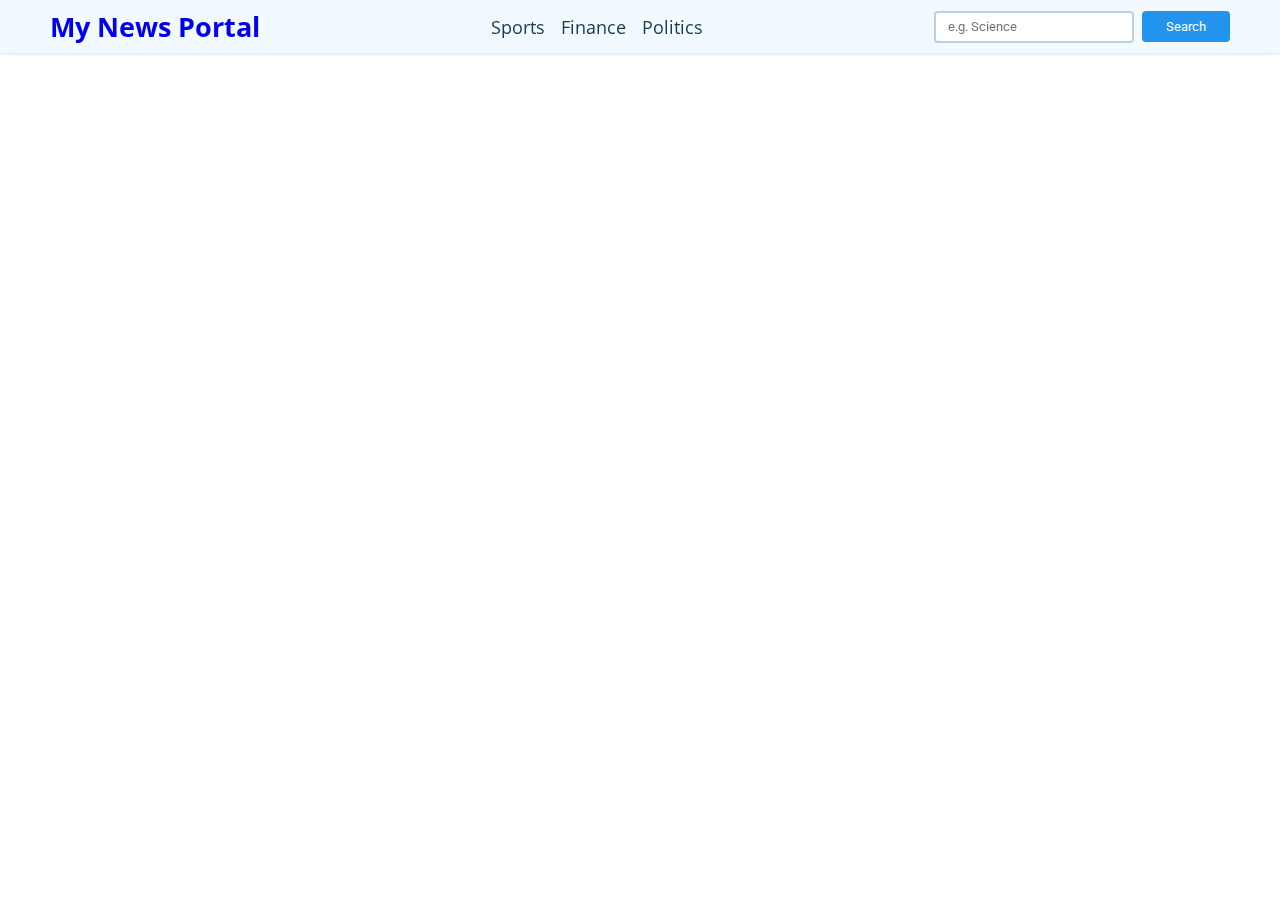
<file: ass1/index.html>
<!DOCTYPE html>
<html lang="en">
<head>
    <meta charset="UTF-8">
    <meta http-equiv="X-UA-Compatible" content="IE=edge">
    <meta name="viewport" content="width=device-width, initial-scale=1.0">
    <title>News App</title>
    <link rel="stylesheet" href="style.css">
</head>
<body>

    <nav>
        <div class="main-nav container flex">
            <a href="#" onclick="reload()" class="company-logo">
                <h2>My News Portal</h2>
            </a>
            <div class="nav-links">
                <ul class="flex">
                    <li class="hover-link nav-item" id="sports" onclick="onNavItemClick('sports')">Sports</li>
                    <li class="hover-link nav-item" id="finance" onclick="onNavItemClick('finance')">Finance</li>
                    <li class="hover-link nav-item" id="politics" onclick="onNavItemClick('politics')">Politics</li>
                </ul>
            </div>
            <div class="search-bar flex">
                <input id="search-text" type="text" class="news-input" placeholder="e.g. Science">
                <button id="search-button" class="search-button">Search</button>
            </div>
        </div>
    </nav>
    

    <main>
        <div class="cards-container container flex" id="cards-container">
            
        </div>
    </main>

    <template id="template-news-card">
        <div class="card">
            <div class="card-header">
                <img src="https://via.placeholder.com/400x200" alt="news-image" id="news-img">
            </div>
            <div class="card-content">
                <h3 id="news-title">This is the Title</h3>
                <h6 class="news-source" id="news-source">End Gadget 26/08/2023</h6>
                <p class="news-desc" id="news-desc">Lorem, ipsum dolor sit amet consectetur adipisicing elit. Recusandae saepe quis voluptatum quisquam vitae doloremque facilis molestias quae ratione cumque!</p>
            </div>
        </div>
    </template>

    <script src="script.js"></script>
</body>
</html>
</file>
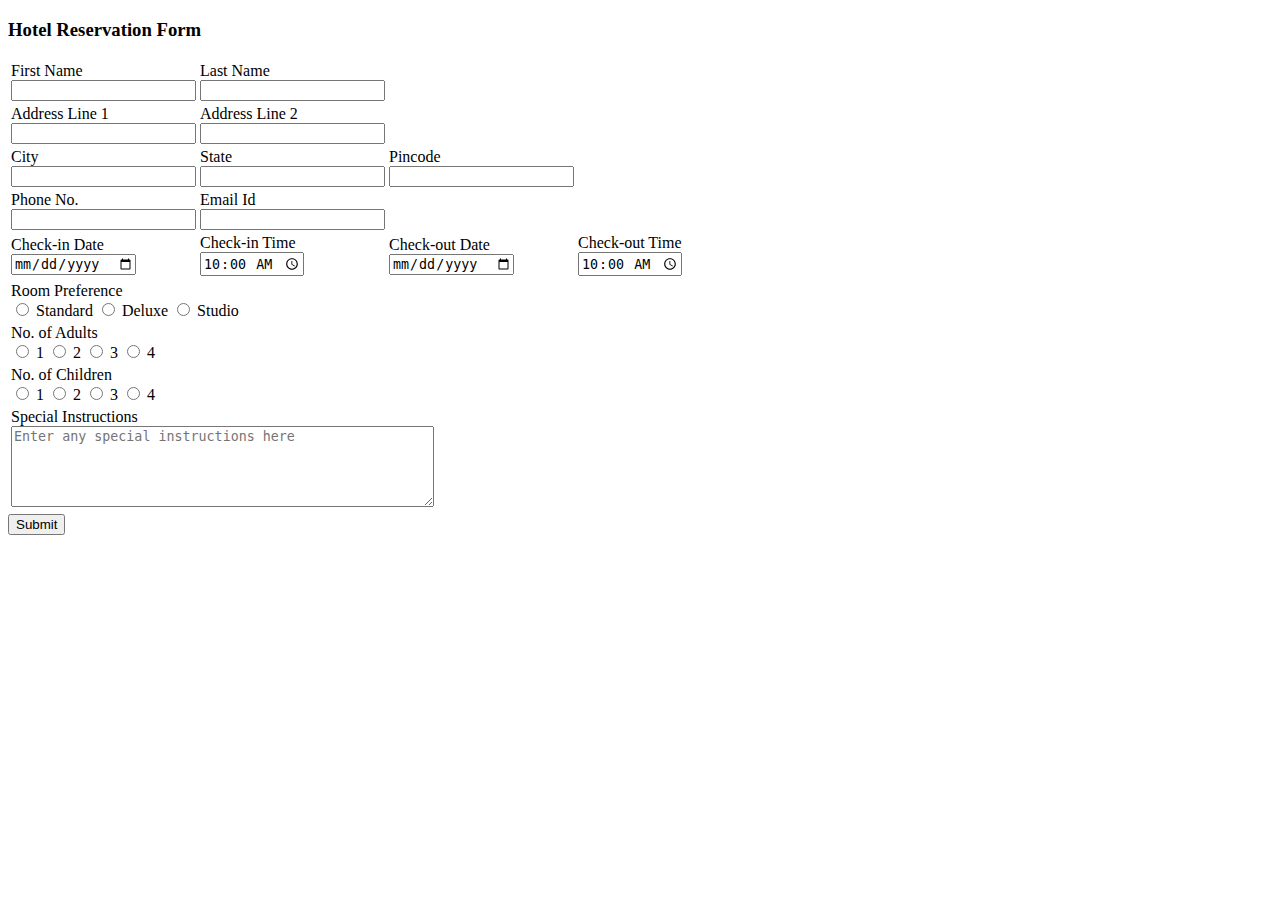
<file: hotel.html>
<!DOCTYPE html>
<html>
<head>
    <title>Hotel Reservation Form</title>
</head>
<body>
    <h3>Hotel Reservation Form</h3>
    <form>
        <table>
            <tr>
                <td>
                    <label for="firstname">First Name</label><br>
                    <input type="text" id="firstname" name="firstname">
                </td>
                <td>
                    <label for="lastname">Last Name</label><br>
                    <input type="text" id="lastname" name="lastname">
                </td>
            </tr>
            <tr>
                <td>
                    <label for="address1">Address Line 1</label><br>
                    <input type="text" id="address1" name="address1">
                </td>
                <td>
                    <label for="address2">Address Line 2</label><br>
                    <input type="text" id="address2" name="address2">
                </td>
            </tr>
            <tr>
                <td>
                    <label for="city">City</label><br>
                    <input type="text" id="city" name="city">
                </td>
                <td>
                    <label for="state">State</label><br>
                    <input type="text" id="state" name="state">
                </td>
                <td>
                    <label for="pin">Pincode</label><br>
                    <input type="number" id="pin" name="pin">
                </td>
            </tr>
            <tr>
                <td>
                    <label for="phno">Phone No.</label><br>
                    <input type="number" id="phno" name="phno">
                </td>
                <td>
                    <label for="email">Email Id</label><br>
                    <input type="email" id="email" name="email">
                </td>
            </tr>
            <tr>
                <td>
                    <label for="checkInDate">Check-in Date</label><br>
                    <input type="date" id="checkInDate" name="checkInDate">
                </td>
                <td>
                    <label for="checkInTime">Check-in Time</label><br>
                    <input type="time" id="checkInTime" name="checkInTime" value="10:00">
                </td>
                <td>
                    <label for="checkOutDate">Check-out Date</label><br>
                    <input type="date" id="checkOutDate" name="checkOutDate">
                </td>
                <td>
                    <label for="checkOutTime">Check-out Time</label><br>
                    <input type="time" id="checkOutTime" name="checkOutTime" value="10:00">
                </td>
            </tr>
        </table>
        <table>
            <tr>
                <td>
                    <label>Room Preference</label><br>
                    <input type="radio" id="standard" name="roomPreference" value="Standard">
                    <label for="standard">Standard</label>
                    <input type="radio" id="delux" name="roomPreference" value="Deluxe">
                    <label for="delux">Deluxe</label>
                    <input type="radio" id="studio" name="roomPreference" value="Studio">
                    <label for="studio">Studio</label>
                </td>
            </tr>
            <tr>
                <td>
                    <label>No. of Adults</label><br>
                    <input type="radio" id="adults1" name="adultno" value="1">
                    <label for="adults1">1</label>
                    <input type="radio" id="adults2" name="adultno" value="2">
                    <label for="adults2">2</label>
                    <input type="radio" id="adults3" name="adultno" value="3">
                    <label for="adults3">3</label>
                    <input type="radio" id="adults4" name="adultno" value="4">
                    <label for="adults4">4</label>
                </td>
            </tr>
            <tr>
                <td>
                    <label>No. of Children</label><br>
                    <input type="radio" id="children1" name="childno" value="1">
                    <label for="children1">1</label>
                    <input type="radio" id="children2" name="childno" value="2">
                    <label for="children2">2</label>
                    <input type="radio" id="children3" name="childno" value="3">
                    <label for="children3">3</label>
                    <input type="radio" id="children4" name="childno" value="4">
                    <label for="children4">4</label>
                </td>
            </tr>
            <tr>
                <td>
                    <label for="specialInstructions">Special Instructions</label><br>
                    <textarea id="specialInstructions" name="specialinstrc" rows="5" cols="50" placeholder="Enter any special instructions here"></textarea>
                </td>
            </tr>
        </table>
	<input type="submit" value="Submit">
    </form>
</body>
</html>
</file>
<file: ass1/style.css>
@import url("https://fonts.googleapis.com/css2?family=Open+Sans:wght@500&family=Roboto:wght@500&display=swap");

* {
    padding: 0;
    margin: 0;
    box-sizing: border-box;
}

:root {
    --primary-text-color: #183b56;
    --secondary-text-color: #577592;
    --accent-color: #2294ed;
    --accent-color-dark: #1d69a3;
}

body {
    font-family: "Open Sans", sans-serif;
    color: var(--primary-text-color);
    font-size: 18px;
}


p {
    font-family: "Roboto", sans-serif;
    color: var(--secondary-text-color);
    line-height: 1.4rem;
}

a {
    text-decoration: none;
}

ul {
    list-style: none;
}

.flex {
    display: flex;
    align-items: center;
}

.container {
    max-width: 1180px;
    margin-inline: auto;
    overflow: hidden;
}

nav {
    background-color: #f3faff;
    box-shadow: 0 0 4px #bbd0e2;
    position: fixed;
    top: 0;
    z-index: 99;
    left: 0;
    right: 0;
}

.main-nav {
    justify-content: space-between;
    padding-block: 8px;
}

.company-logo img {
    width: 120px;
}

.nav-links ul {
    gap: 16px;
}

.hover-link {
    cursor: pointer;
}

.hover-link:hover {
    color: var(--secondary-text-color);
}

.hover-link:active {
    color: red;
}

.nav-item.active {
    color: var(--accent-color);
}

.search-bar {
    height: 32px;
    gap: 8px;
}

.news-input {
    width: 200px;
    height: 100%;
    padding-inline: 12px;
    border-radius: 4px;
    border: 2px solid #bbd0e2;
    font-family: "Roboto", sans-serif;
}

.search-button {
    background-color: var(--accent-color);
    color: white;
    padding: 8px 24px;
    border: none;
    border-radius: 4px;
    cursor: pointer;
    font-family: "Roboto", sans-serif;
}

.search-button:hover {
    background-color: var(--accent-color-dark);
}

main {
    padding-block: 20px;
    margin-top: 80px;
}

.cards-container {
    justify-content: space-between;
    flex-wrap: wrap;
    row-gap: 20px;
    align-items: start;
}

.card {
    width: 360px;
    min-height: 400px;
    box-shadow: 0 0 4px #d4ecff;
    border-radius: 4px;
    cursor: pointer;
    background-color: #fff;
    overflow: hidden;
    transition: all 0.3s ease;
}

.card:hover {
    box-shadow: 1px 1px 8px #d4ecff;
    background-color: #f9fdff;
    transform: translateY(-2px);
}

.card-header img {
    width: 100%;
    height: 180px;
    object-fit: cover;
}

.card-content {
    padding: 12px;
}

.news-source {
    margin-block: 12px;
}
</file>
